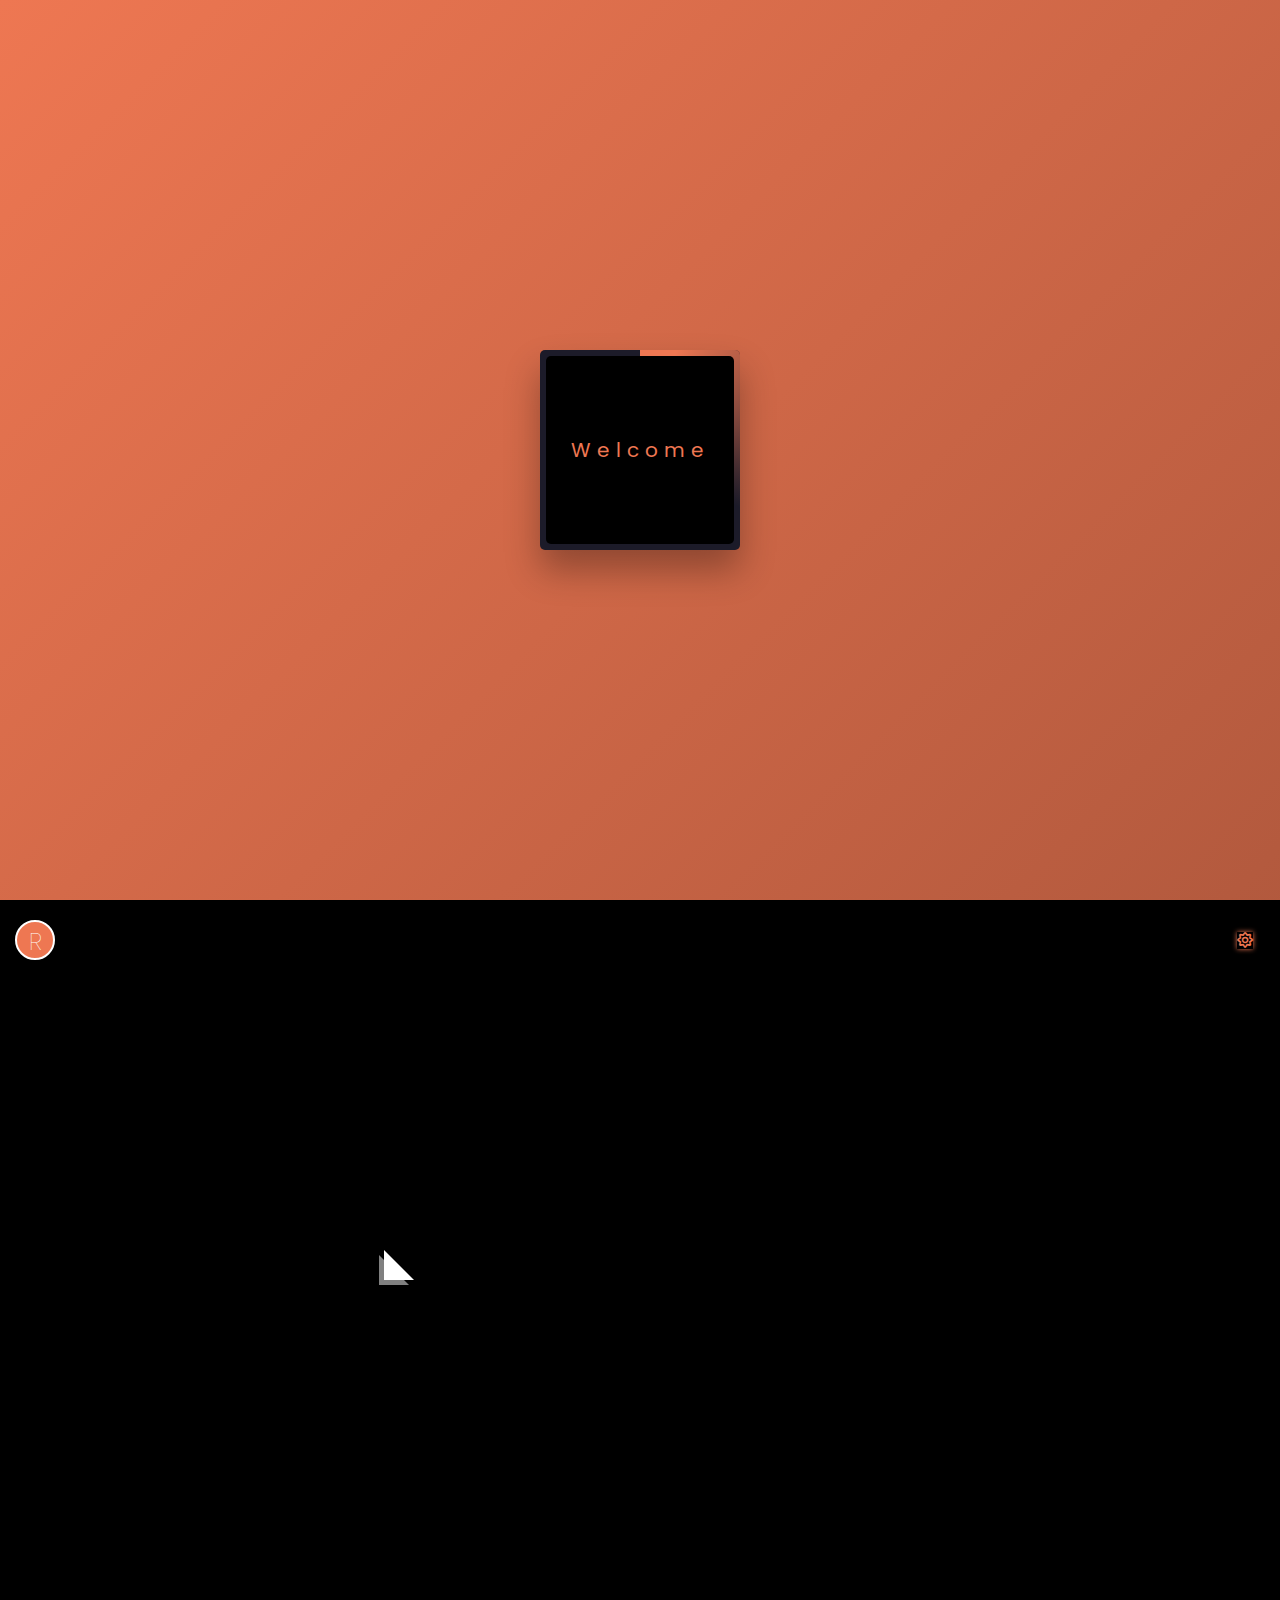
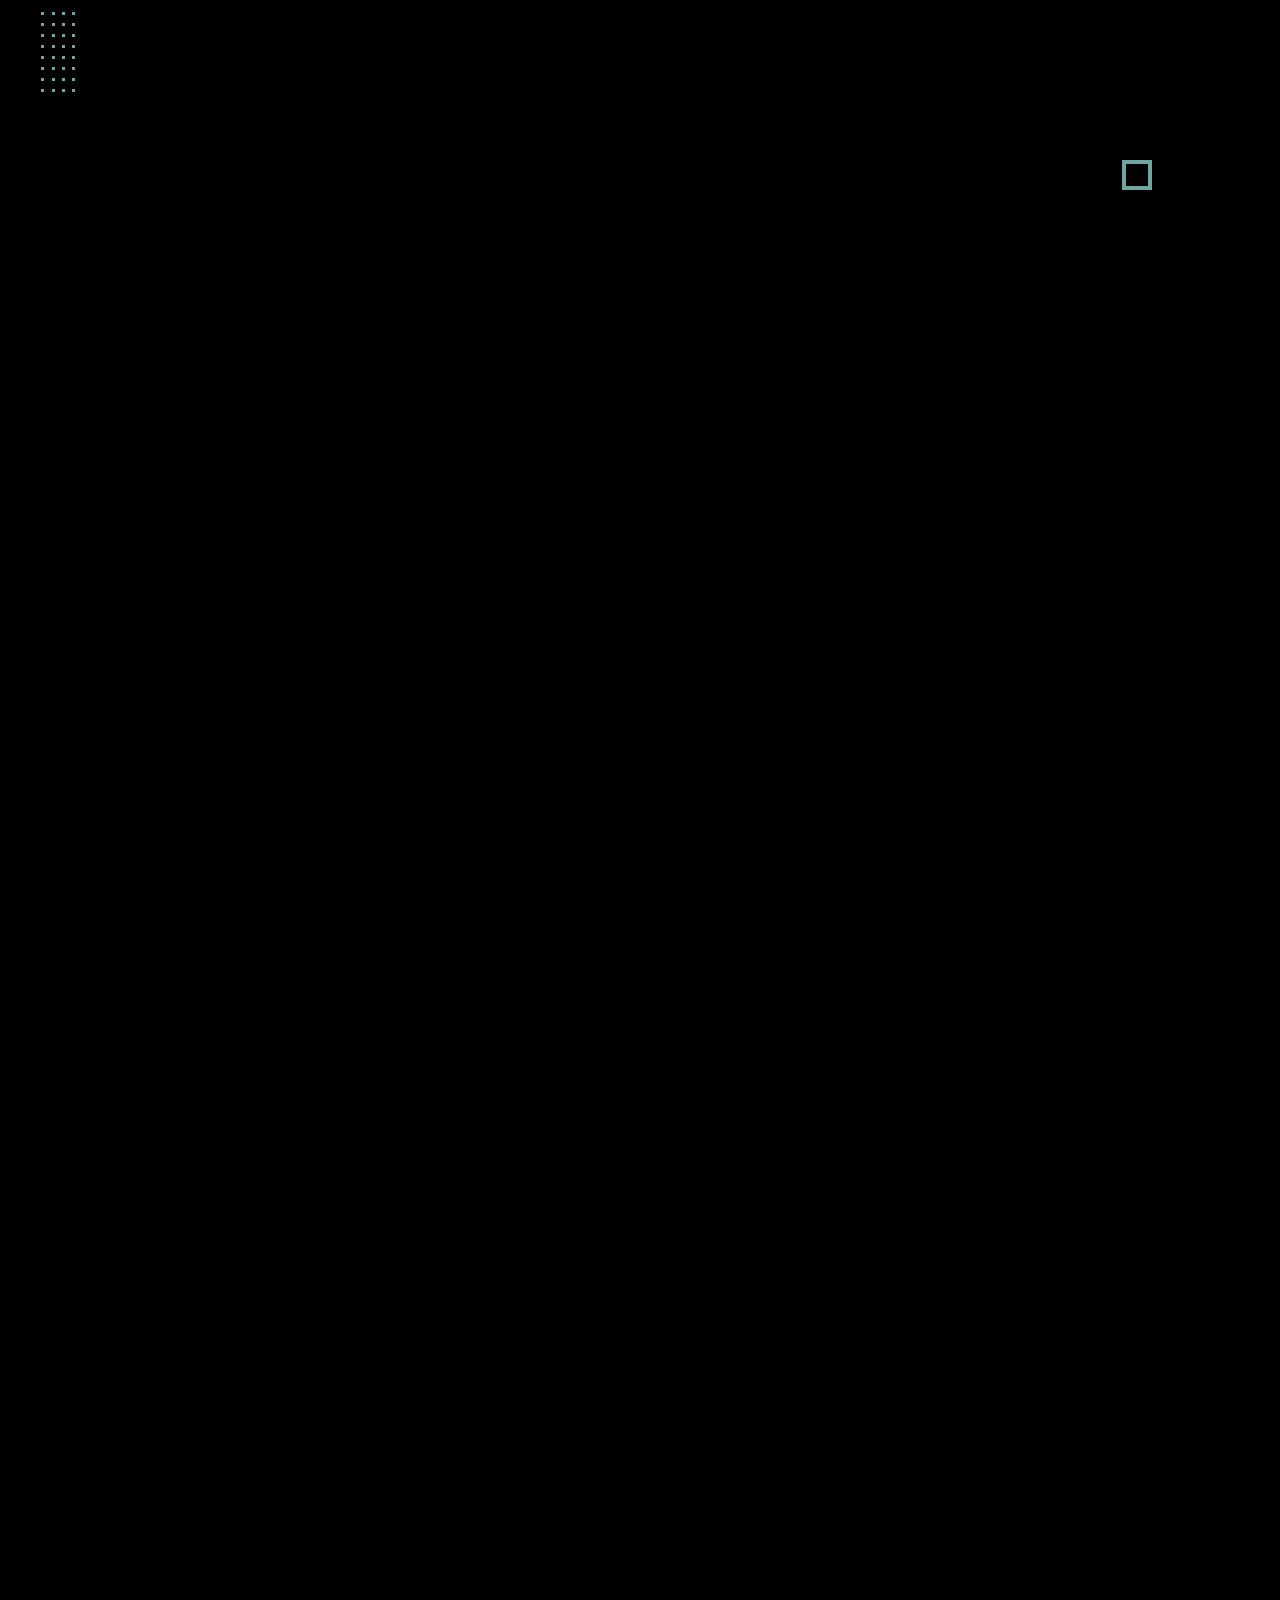
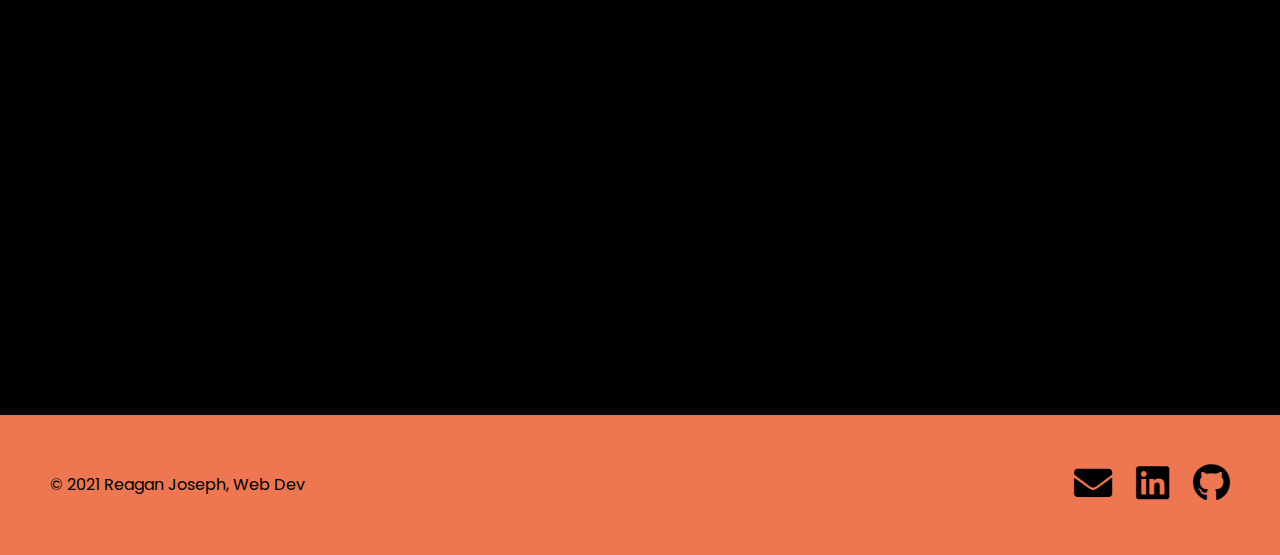
<file: index.html>
<!DOCTYPE html>
<html lang="en">
<head>
    <meta charset="UTF-8">
    <meta http-equiv="X-UA-Compatible" content="IE=edge">
    <meta name="viewport" content="width=device-width, initial-scale=1.0">
    <!-- Icons -->
    <link href="assets/css/FontAwesome/css/all.css" rel="stylesheet">
    <!-- AOS -->
    <link href="https://unpkg.com/aos@2.3.1/dist/aos.css" rel="stylesheet">
    <!-- Main CSS -->
    <link rel="stylesheet" href="./assets/css/style.css" class="rel">
    <title>Reagan Joseph</title>
</head>
<body>
    <section class="hero-enter hide">
        <div class="div"></div>
    </section>

    <header id="about" class="header">
        <div class="about-container">
            <div class="row justify-content-between">
                <div class="logo">
                    <a href="index.html" class="header-link">r</a>
                </div>

                <div class="theme-switch hover-in-shadow">
                </div>
             </div>
        </div>
    </header>

    <section class="home-section section hide-body">

        <div class="effect-wrap">
            <div class="effect effect-1"></div>

            <div class="effect effect-2">
                <div></div><div></div><div></div><div></div><div></div><div></div><div></div><div></div><div></div><div></div>
                <div></div><div></div><div></div><div></div><div></div><div></div><div></div><div></div><div></div><div></div>
                <div></div><div></div><div></div><div></div><div></div><div></div><div></div><div></div><div></div><div></div>
                <div></div><div></div>
            </div>

            <div class="effect effect-3"></div>
            <div class="effect effect-4"></div>
        </div>

        <div class="home-container">
            <div class="row full-screen align-items-center">
                <div class="home-text">
                    <p id="home-hello" data-aos="fade-right" data-aos-duration="1000" data-aos-delay="200">Hello</p>
                    <h2 class='home-h2' data-aos="fade-up" data-aos-duration="2500"data-aos-delay="300">I'm Reagan</h2>
                    <h1 class='home-h1' data-aos="fade-up" data-aos-duration="2500"data-aos-delay="400">Web Developer</h1>
                </div>
                <div class="home-img">
                    <div class="img-box">
                        <img  data-aos-duration="2500" data-aos="fade-up" data-aos-delay="400" src="assets/images/Me.jpg" alt="profile-photo">
                    </div>
                </div>
            </div>
        </div>
    </section>

    <h2 class="about-descrip" data-aos="fade-right" data-aos-duration="800" data-aos-offset="100">Who am I?</h2>
    <section class="about-descrip-text" data-aos="fade-up" data-aos-duration="800" data-aos-offset="300">
        <p>Hello! My name is Reagan Joseph and I am a Full Stack Web Developer with expertise in MERN Stack!</p>
        <br>
        <p>In addition, I am a creative thinker with a passion for taking creative ideas and bringing them to life. I have a background in customer service, sales representation, and global studies.  Earned a Bachelor of Arts in International & Global Studies and a Coding Certificate in Web Development at the University of Central Florida. I bring versatility from my eclectic skill set in both backend and frontend knowledge as well as the ability to work efficiently independently or in a team. Excellent problem solver and learner.
        </p>
        <br>
        <br>
        <p class="highlight-text">Within this Portfolio you can see some of my past projects that I've completed as well as current projects that I am tackling!</p>
    </section>

    <h2 class="featured-projects" data-aos="fade-right" data-aos-duration="800" data-aos-offset="300">Featured Projects</h2>
    <section class="cards-container">
        <!---P1--->
        <div class="card"  data-aos="zoom-in" data-aos-duration="1500" data-aos-offset="100">
            <div class="content">
                <h2 class="card-h2">P1</h2>
                <h3 class="card-h3">Movie Hunt</h3>
                <img src="assets/images/movie-hunt.jpg">
                <a data-popup-id="p1" class="card-links">Read More</a>
            </div>
        </div>
        <!---------PROJECT POPUP DIV------------>
        <div id="p1" class="popup">
            <p class="popup-text">Movie-Hunt is a movie-based web application designed for users to search through thousands of movies. They can save movies to a watchlist, watch trailers, and explore other details about the movie. 
            <br>
            Technologies/Tools: JavaScript, jQuery, HTML5, CSS3, Materialize, TMBD API, GIPHY API, and moment.js
            <br>
            <div class="popup-links">
                <a href="https://github.com/reaganjoseph26/Movie-Hunt" target="_blank">Link to Repo</a>
                <a href="https://reaganjoseph26.github.io/Movie-Hunt/" target="_blank">Deployed Link</a>
            </div>
            </p>
            <a class="card-links">Close</a>
        </div>

        <!---P2--->
        <div class="card"  data-aos="zoom-in" data-aos-duration="2000" data-aos-offset="300">
            <div class="content">
                <h2 class="card-h2">P2</h2>
                <h3 class="card-h3">Fitter</h3>
                <img src="assets/images/fitter.jpg">
                <a data-popup-id="p2" class="card-links">Read More</a>
            </div>
        </div>
        <!---------PROJECT POPUP DIV------------>
        <div id="p2" class="popup">
            <p class="popup-text">Fitter is a health and fitness web application that allows users to set initial goals using a self-assessment quiz and daily goals by your personal calendar. Users can share personal stories to motivate each other.
            <br>
            Technologies/Tools: JavaScript, React, Express.js, Node.js, Mongo DB, HTML5, CSS3, Bootstrap, and JWT.
            <br>
            <div class="popup-links">
                <a href="https://github.com/reaganjoseph26/Fitter" target="_blank">Link to Repo</a>
                <a href="https://frozen-ravine-95295.herokuapp.com/" target="_blank">Deployed Link</a>
            </div>
            </p>
            <a class="card-links">Close</a>
        </div>

        <!---P3--->
        <div class="card" data-aos="zoom-in" data-aos-duration="2500" data-aos-offset="400">
            <div class="content">
                <h2 class="card-h2">P3</h2>
                <h3 class="card-h3">Book Search</h3>
                <img src="assets/images/book-search.jpg">
                <a data-popup-id="p3" class="card-links">Read More</a>
            </div>
        </div>
        <!---------PROJECT POPUP DIV------------>
        <div id="p3" class="popup">
            <p class="popup-text">Google Books Search Engine is a RESTful API and MERN stack web application built for users to search for any book and save that book, with the ability to delete the book.
            <br>
            Technologies/Tools: Mongo DB, Node.js, Express.js, and JavaScript.
            <br>
            <div class="popup-links">
                <a href="https://github.com/reaganjoseph26/Book-Search-Engine" target="_blank">Link to Repo</a>
                <a href="https://young-depths-23814.herokuapp.com/" target="_blank">Deployed Link</a>
            </div>
            </p>
            <a class="card-links">Close</a>
        </div>
    </section>

    <h2 class="work-header" data-aos="fade-right" data-aos-duration="800" data-aos-offset="100">Work Oppurtunities</h2>
    <section class="work-section" data-aos="zoom-in-up" data-aos-duration="800" data-aos-offset="100">
        <p>Currently I am working as a freelance developer. If you want to discuss work oppurtunities, project ideas, or just to chat, my inbox is open.</p>
        <br>
        <a class="mail-link" href ="mailto:reaganjoseph26@yahoo.com" target="_tab">Let's Chat!<i class="far fa-envelope right"></i></a>
    </section>

    <footer class="footer">
        <p class="footer-copyright"> © 2021 Reagan Joseph, Web Dev</p>
        <div class="footer-container">
            <a href="mailto:reaganjoseph26@yahoo.com" target="_blank"><i class="fas fa-envelope"></i></a>

            <a href="https://www.linkedin.com/in/reagan-joseph-10a0941b6/" target="_blank"><i class="fab fa-linkedin"></i></a>

            <a href="https://github.com/reaganjoseph26" target="_blank"><i class="fab fa-github"></i></a>
        </div>
    </footer>       
    
    <!--AOS-->
    <script src="https://unpkg.com/aos@2.3.1/dist/aos.js"></script>
    <script> AOS.init();</script>
    <!--VANILLA TILT-->
    <script type="text/javascript" src="assets/js/vanilla-tilt.js"></script>
    <script>
        VanillaTilt.init(document.querySelectorAll(".card"),{
            max: 25,
            speed: 400,
            glare: true,
            "max-glare": 1,
        });
    </script>
    <script src="assets/js/script.js"></script>
</body>
</html>

 <!-- <nav class="nav-menu">
        <div class="nav-close outter-shadow hover-in-shadow">&times;</div>
        <div class="nav-menu-inner">
            <ul>
                <li><a href="#" class=" inner-shadow active">Home</a></li>
                <li><a href="#" class="hover-in-shadow">Who am I?</a></li>
                <li><a href="#" class="hover-in-shadow">Portfolio</a></li>
                <li><a href="#" class="hover-in-shadow">Contact</a></li>
                <li><a href="#" class="hover-in-shadow">Services</a></li>
            </ul>
        </div>
    </nav> -->

<!-- <div class="navigation">
        <ul>
            <li class="list active">
                <b></b>
                <b></b>
                <a href="#">
                    <span class="icon"><ion-icon name="home-outline"></ion-icon></span>
                    <span class="title">Home</span>
                </a>
            </li>

            <li class="list">
                <b></b>
                <b></b>
                <a href="projects.html">
                    <span class="icon"><ion-icon name="book-outline"></ion-icon></span>
                    <span class="title">Projects</span>
                </a>
            </li>

            <li class="list">
                <b></b>
                <b></b>
                <a href="#">
                    <span class="icon"><ion-icon name="newspaper-outline"></ion-icon></span>
                    <span class="title">Resume</span>
                </a>
            </li>

            <li class="list">
                <b></b>
                <b></b>
                <a href="#">
                    <span class="icon"><ion-icon name="heart-half-outline"></ion-icon></span>
                    <span class="title">Blah Blah</span>
                </a>
            </li>

            <li class="list">
                <b></b>
                <b></b>
                <a href="#">
                    <span class="icon"><ion-icon name="laptop-outline"></ion-icon></span>
                    <span class="title">Services</span>
                </a>
            </li>
        </ul>
    </div>

    <div class="toggle">
        <ion-icon name="menu-outline" class="open"></ion-icon>
        <ion-icon name="close-outline" class="close"></ion-icon>
    </div> -->

    <!-- <script type="module" src="https://unpkg.com/ionicons@5.5.2/dist/ionicons/ionicons.esm.js"></script>
    <script nomodule src="https://unpkg.com/ionicons@5.5.2/dist/ionicons/ionicons.js"></script> -->
</file>
<file: assets/css/style.css>
@import url('https://fonts.googleapis.com/css2?family=Poppins:wght@200;300;400;500;600;700;800;900&display=swap');

* {
    margin: 0;
    padding: 0;
    box-sizing: border-box;
    font-family: 'Poppins', sans-serif;
    outline: none;
}

/* Color Scheme*/

/* Dark and Light mode were both swap */

/* Dark Scheme*/
:root {
    --white: #fff;
    --lightgray: #000000;
    --orange: #70a5a1;
    --turquoise: #EE7752;
    --black: #fff;
    --blue: #0000ff;
    --dark-orange-text: #EE7752;
    --black2: #000000; 
    --white-background: #EE7752;
}

/* Light Mode */

.light {
    --white: #fff;
    --lightgray: #d3d3d3;
    --orange: #EE7752;
    --turquoise: #70a5a1;
    --black: #000000;
    --blue: #0000ff;
    --dark-orange-text: #000000;
    --black2: #000000; 
    --white-background: #fff;
}

body {
    min-height: 100vh;
    background-color: var(--lightgray);
    overflow-x: hidden ;
}

/* multiple highlited text*/

.highlight-text {
    color: var(--orange);
}

/* Animated Background*/
.hero-enter {
    width: 100%;
    height: 100vh;
    color: var(--white);
    /* background: linear-gradient(-55deg, var(--turquoise), var(--lightgray),var(--black), var(--orange)); */
    background: linear-gradient(-45deg, #000000, #EE7752);
    /* background-color: black; */
    position: relative;
    background-size: 400% 400%;
    animation: change 5s ease-out infinite;
}

.div {
    height: 200px;
    width: 200px;
    position: absolute;
    top: 0;
    bottom: 0;
    left: 0;
    right: 0;
    box-shadow: 0 20px 35px rgba(0,0,0,0.3);
    margin: auto;
    border-radius: 5px;
    overflow: hidden;
    background-color: #1c1b29;
    cursor: pointer;
}

.div:before {
    content: '';
    height: 200%;
    width: 200%;
    background-image: conic-gradient(
        #EE7752 20deg,
        transparent 120deg
    );
    position: absolute;
    top: -50%;
    left: -50%;
    right: -50%;
    animation: rotate 2s infinite linear;
}

.div:after {
    content: 'Welcome';
    height: 94%;
    width: 94%;
    position: absolute;
    background-color: #000000;
    border-radius: 5px;
    top: 3%;
    left: 3%;
    color: #EE7752;
    display: flex;
    justify-content: center;
    align-items: center;
    font-size: 20px;
    letter-spacing: 6px;
}

@keyframes rotate {
    100% {
        transform: rotate(360deg);
    }
}

@keyframes change {
    0%{
        background-position: 0 50%;
    }

    50%{
        background-position: 100% 50%;
    }

    100%{
        background-position: 0 50%;
    }
}

.hide:before {
    opacity: 1;
}

.hide::after {
    transform: translateY(100%);
    opacity: 0;
    overflow: hidden;
}

/* glass cards */

.featured-projects {
    color: var(--dark-orange-text);
    text-align: center;
    padding: 50px 20px;
    background-color: var(--lightgray);
}

.cards-container {
    display: flex;
    align-items: center;
    justify-content: center;
    position: relative;
    flex-wrap: wrap;
    background-color: var(--lightgray);
    z-index: 1;
    padding: 50px 20px;

}

 .card {
    display: flex;
    align-items: center;
    justify-content: center;
    position: relative;
    width: 280px;
    height: 500px;
    margin: 30px;
    box-shadow: 20px 20px 50px rgba(0, 0, 0 , 0.5);
    border-radius: 15px;
    background: rgba(255, 255, 255, 0.1);
    overflow: hidden;
    border-top: 1px solid rgba(255, 255, 255, 0.5);
    border-left: 1px solid rgba(255, 255, 255, 0.5);
    backdrop-filter: blur(5px);
}

.card-text {
    font-size: 1em;
    color: var(--black);
    font-weight: 100;
}

.card-links {
    position: relative;
    display: inline-block;
    padding: 20px 8px;
    margin-top: 15px;
    background: linear-gradient(-45deg, var(--turquoise), var(--lightgray));
    border-radius: 20px;
    color: var(--black);
    text-decoration: none;
    font-weight: 500;
    box-shadow: 0 5px 15px rgba(0, 0, 0 , 0.2);

}

.content {
    padding: 20px;
    text-align: center;
    transition: 0.5s;
}

.card-h2{
    position: absolute;
    top: -30px;
    right: 30px;
    font-size: 8em;
    color: rgba(238, 119, 82, 0.5 );
    pointer-events: none;
    z-index: -1;
}

.card-h3 {
    font-size: 1.8em;
    color: var(--black);
    z-index: 1;
}

.card-links:hover {
    color: var(--orange);
    cursor: pointer;
}

.card .content img {
    position: relative;
    top: 20px;
}
.card .content a {
    top: 20px;
}

/* POPUP CARD */
.blur {
    filter: blur(20px);
    z-index: 1;
}

.popup {
    display: flex;
    justify-content: center;
    align-items: center;
    flex-wrap: wrap;
    padding: 20px;
    color: var(--black);
    background: var(--lightgray);
    border: 2px solid var(--turquoise);
    position: fixed;
    top: 40%;
    left: 50%;
    transform: translate(-50%, -50%);
    width: inherit;
    box-shadow: 0 5px 30px rgba(0,0,0, 0.3);
    opacity: 0;
    visibility: hidden;
    transition: 0.2s;
    border-radius: 10px;
    z-index: 999;
}

.popup .popup-text {
    line-height: 40px;
}

.popup .popup-links {
    padding: 20px;
    display: flex;
    justify-content: space-around;
    width: 100%;
}

.popup .popup-links a {
    text-decoration: none;
    color: var(--turquoise);
    font-size: 18px;
}

.popup.active {
    opacity: 1;
    visibility: visible;
    transition: 0.5s;
    top: 50%;
    z-index: 1;
}

/* about section*/

.about-container {
    max-width: 1400px;
    margin: auto;
}

.row {
    display: flex;
    flex-wrap: wrap;
}

.justify-content-between {
    justify-content: space-between;
}

.header {
    padding: 20px 15px;
    position: relative;
    width: 100%;
    left: 0;
    background-color: var(--lightgray);
}

.header-link {
    text-decoration: none;
    height: 40px;
    width: 40px;
    background-color: var(--turquoise);
    display: inline-block;
    line-height: 40px;
    text-align: center;
    font-size: 24px;
    border: 2px solid var(--white);
    color: var(--white);
    font-weight: 100;
    border-radius: 50%;
    text-transform: uppercase;
}

.theme-switch {
    height: 40px;
    width: 40px;
    display: flex;
    justify-content: center;
    align-items: center;
    box-shadow: 0 0 5px;
    cursor: pointer;
    pointer-events: all;
    border-radius: 50%;
    transition: all 0.3s ease;
}

.light .theme-switch:before  {
    font-family: 'Font Awesome 5 Free';
    content: "\f186";
    box-shadow: none;
    color: #000000;
}

.theme-switch:before {
    font-family: 'Font Awesome 5 Free';
    content: '\f185';
    color: var(--turquoise);
    box-shadow: 0 0 5px;
}

.theme-switch:after {
    position: absolute;
    font-size: 0.7em;
    left: 40px;
    color: var(--black);
    white-space: nowrap;
    font-weight: bold;
    pointer-events: none;
}

.hover-in-shadow {
    position: relative;
    z-index: 1;
}

.hover-in-shadow:hover {
    box-shadow: 0 0 5px var(--orange) ;
}

.hover-in-shadow:after {
    content: '';
    position: absolute;
    left: 0;
    top: 0;
    width: 100%;
    height: 100%;
    transition: all 0.3s ease;
}

img {
    vertical-align: middle;
    max-width: 100%;
}

ul {
    list-style: none;
    margin: 0;
    padding: 0;
}

/* home section*/
.home-section {
    position: relative;
}
.home-section .full-screen {
    padding: 50px 0;
    min-height: 100vh;
    background-color: var(--lightgray);
}

.align-items-center {
    align-items: center;
}

.home-text {
    padding-left: 15% !important;
}

.home-section .home-text, .home-section .home-img  {
    flex: 0 0 50%;
    max-width: 50%;
    padding: 0 15px;
}
.home-section .home-text p{
    font-size: 18px;
    font-weight: 300;
    text-transform: capitalize;
    margin: 0;
    color: var(--black)
}
.home-section .home-text .home-h2 {
    font-size: 55px;
    font-weight: 600;
    margin: 0;
    color: var(--dark-orange-text)
}

.home-section .home-text .home-h1 {
    font-size: 20px;
    font-weight: 300;
    margin: 0;
    color: var(--black);
}

.home-section .home-img .img-box{
    max-width: 450px;
    display: block;
    margin: auto;
    border-radius: 50%;
    padding: 15px;

}

.home-section .home-img .img-box img {
    width: 100%;
    border-radius: 50%;
    border: 10px solid transparent

}

.effect-wrap .effect {
    position: absolute;
    z-index: 1;
}

.effect-1 {
    width: 30px;
    height: 30px;
    border: 4px solid var(--orange);
    right: 10%;
    bottom: 10%;
    animation: spin 10s linear infinite;
}

@keyframes spin {
    0%{
        transform: rotate(0deg);
    }
    100% {
        transform: rotate(360deg);
    }
}

@keyframes topBounce {
    0%, 100%{
        transform: translateY(0);
    }

    50%{
        transform: translateY(25px);
    }
}

@keyframes leftBounce {
    0%, 100%{
        transform: translateX(0);
    }

    50%{
        transform: translateX(25px);
    }
}

.effect-2 {
    left: 3%;
    bottom: 20%;
    width: 40px;
    display: flex;
    flex-wrap: wrap;
    justify-content: space-between;
    animation: topBounce 3s ease-in-out infinite;
}

.effect-2 div {
    height: 3px;
    width: 3px;
    background-color: var(--orange);
    margin: 0 3px 8px;
}

.effect-4 {
    border-top: 30px solid transparent;
    border-left: 30px solid var(--white);
    left: 30%;
    top: 30%;
    animation: spin 15s linear infinite;
}

.effect-4:before {
    border-top: 30px solid transparent;
    border-left: 30px solid var(--white);;
    content: '';
    position: absolute;
    left: -35px;
    top: -25px;
    opacity: 0.5;

}

/* Who am I section*/

.about-descrip-text {
    display:flow-root;
    flex-wrap: wrap;
    justify-content: center;
    align-items: center;
    padding: 50px 20px;
    line-height: 40px;
    margin: 0 90px;
    background-color: var(--lightgray);
    color: var(--black);
    text-align: -webkit-center;
}

.about-descrip{
    color: var(--dark-orange-text);
    text-align: center;
    padding: 0 20px;
    background-color: var(--lightgray);
}

/* work section */

.work-header {
    color: var(--dark-orange-text);
    text-align: center;
    padding: 50px 20px;
    background-color: var(--lightgray);
}

.work-section {
    text-align: center;
    background-color: var(--lightgray);
    color: var(--black);
    margin-bottom: 40px;
    min-height: 30vh;
}

.work-section p {
    padding: 20px;
}

.mail-link {
    background: linear-gradient(-45deg, var(--turquoise), var(--lightgray));
    text-decoration: none;
    font-size: 20px;
    color: var(--black);
    border-radius: 40px;
    line-height: 40px;
    padding: 20px;
}

/* footer*/
footer {
    padding: 40px;
    color: (var(--black2));
    display: flex;
    justify-content: space-between;
    background-color: var(--white-background);
}

footer .footer-container a {
    font-size: 38px;
    color: var(--black2);
    padding: 10px;
}

.footer-copyright {
    padding: 10px;
    line-height: 40px;
}
</file>
